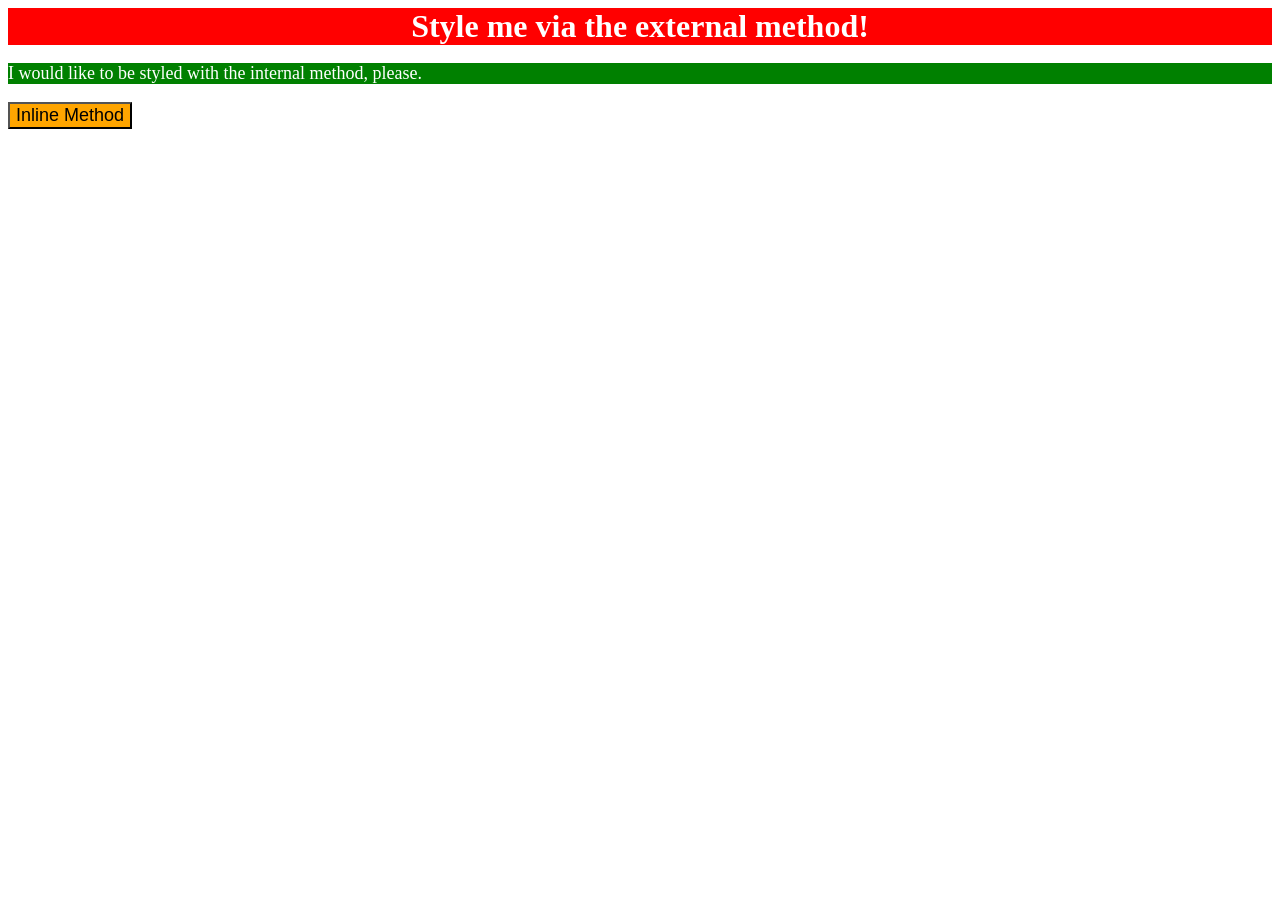
<file: foundations/intro-to-css/01-css-methods/index.html>
<!DOCTYPE html>
<html lang="en">
  <head>
    <meta charset="UTF-8">
    <meta http-equiv="X-UA-Compatible" content="IE=edge">
    <meta name="viewport" content="width=device-width, initial-scale=1.0">
    <title>Methods for Adding CSS</title>
    <link rel="stylesheet" href="styles.css">
    <style>
      p {
        background-color: green;
        color: white;
        font-size: 18px;
      }
    </style>
  </head>
  <body>
    <div>Style me via the external method!</div>
    <p>I would like to be styled with the internal method, please.</p>
    <button style="background-color: orange; font-size: 18px;">Inline Method</button>
  </body>
</html>
</file>
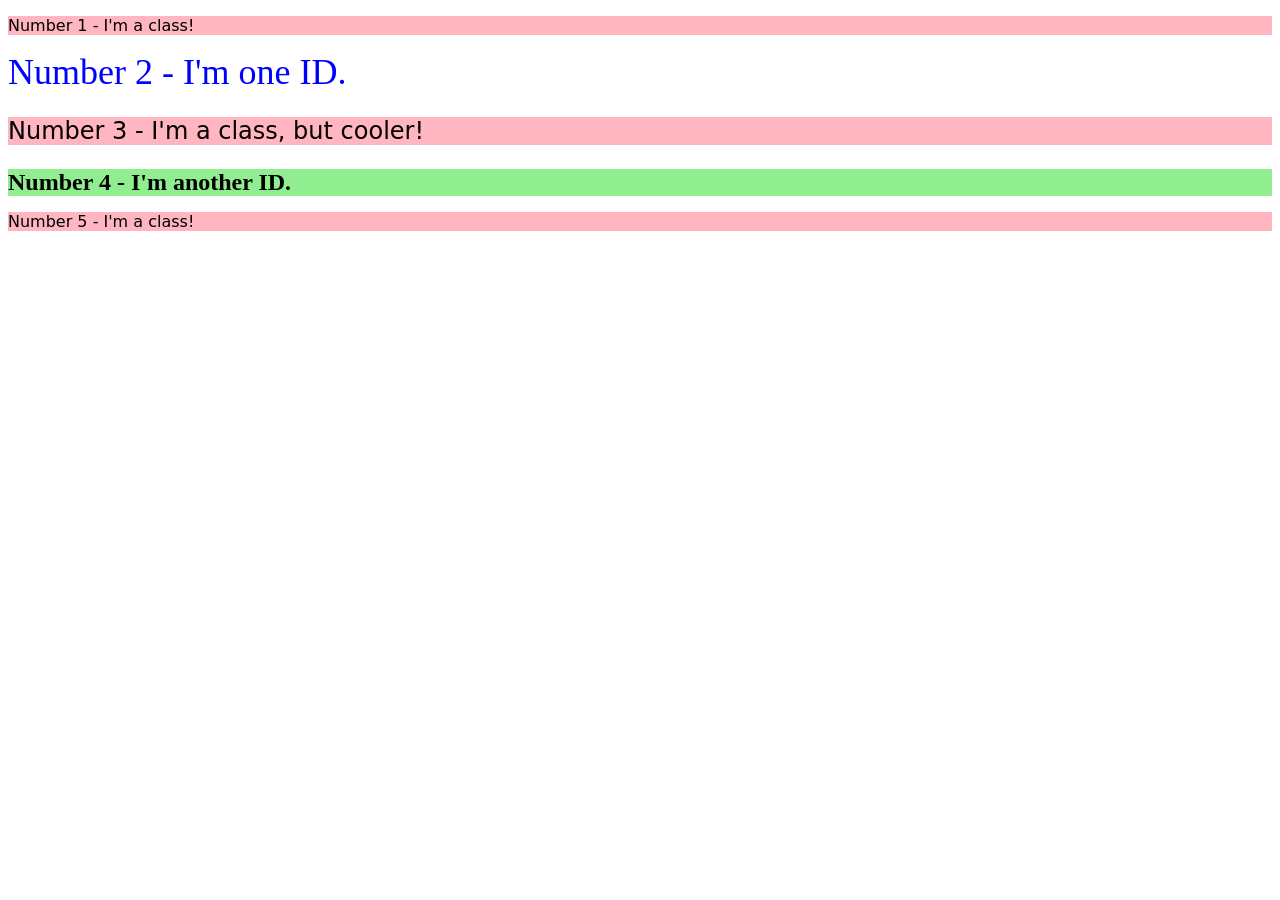
<file: foundations/intro-to-css/02-class-id-selectors/index.html>
<!DOCTYPE html>
<html lang="en">
  <head>
    <meta charset="UTF-8">
    <meta http-equiv="X-UA-Compatible" content="IE=edge">
    <meta name="viewport" content="width=device-width, initial-scale=1.0">
    <title>Class and ID Selectors</title>
    <link rel="stylesheet" href="styles.css">
  </head>
  <body>
    <p class="pink">Number 1 - I'm a class!</p>
    <div id="two">Number 2 - I'm one ID.</div>
    <p class="pink big-font">Number 3 - I'm a class, but cooler!</p>
    <div id="four">Number 4 - I'm another ID.</div>
    <p class="pink">Number 5 - I'm a class!</p>
  </body>
</html>
</file>
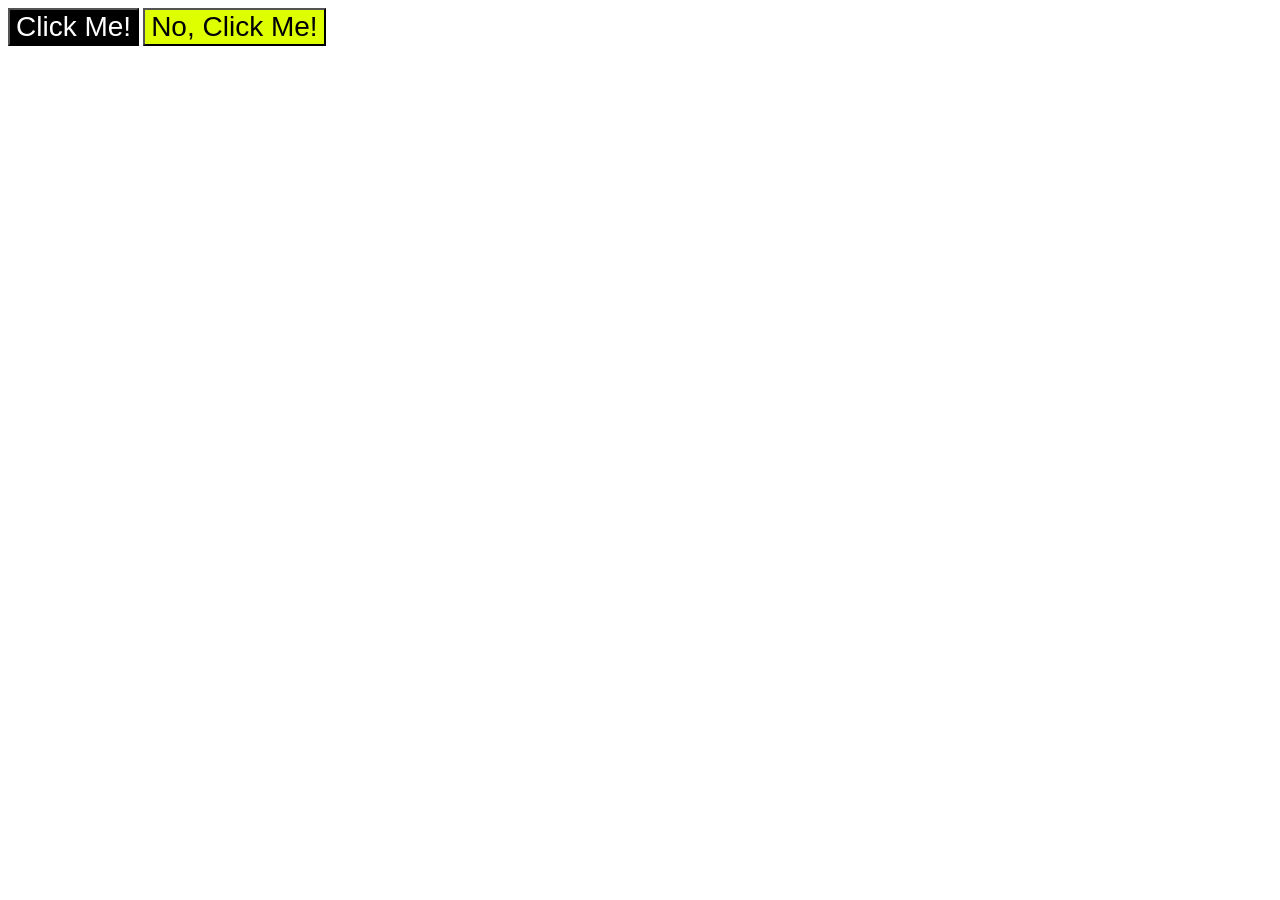
<file: foundations/intro-to-css/03-grouping-selectors/index.html>
<!DOCTYPE html>
<html lang="en">
  <head>
    <meta charset="UTF-8">
    <meta http-equiv="X-UA-Compatible" content="IE=edge">
    <meta name="viewport" content="width=device-width, initial-scale=1.0">
    <title>Grouping Selectors</title>
    <link rel="stylesheet" href="style.css">
  </head>
  <body>
    <button class="blck_btn btn_font">Click Me!</button>
    <button class="yl_btn btn_font">No, Click Me!</button>
  </body>
</html>
</file>
<file: foundations/intro-to-css/01-css-methods/styles.css>
div {
    color: white;
    background-color: red;
    text-align: center;
    font-size: 32px;
    font-weight: bold;
}
</file>
<file: foundations/intro-to-css/02-class-id-selectors/styles.css>
.pink {
    background-color: rgb(255, 182, 193);
    font-family: 'Verdana', 'Dejavu Sans', sans-serif;
}

.big-font {
    font-size: 24px;
}

#two {
    color: #0000ff;
    font-size: 36px;
}

#four {
    background-color: #90ee90;
    font-size: 24px;
    font-weight: bold;
}
</file>
<file: foundations/intro-to-css/03-grouping-selectors/style.css>
.blck_btn {
    background-color: black;
    color: white;
}

.yl_btn {
    background-color: rgb(221, 255, 0);
}

.blck_btn,
.yl_btn {
    font-size: 28px;
    font-family: Helvetica, 'Times New Roman', sans-serif;
}
</file>
